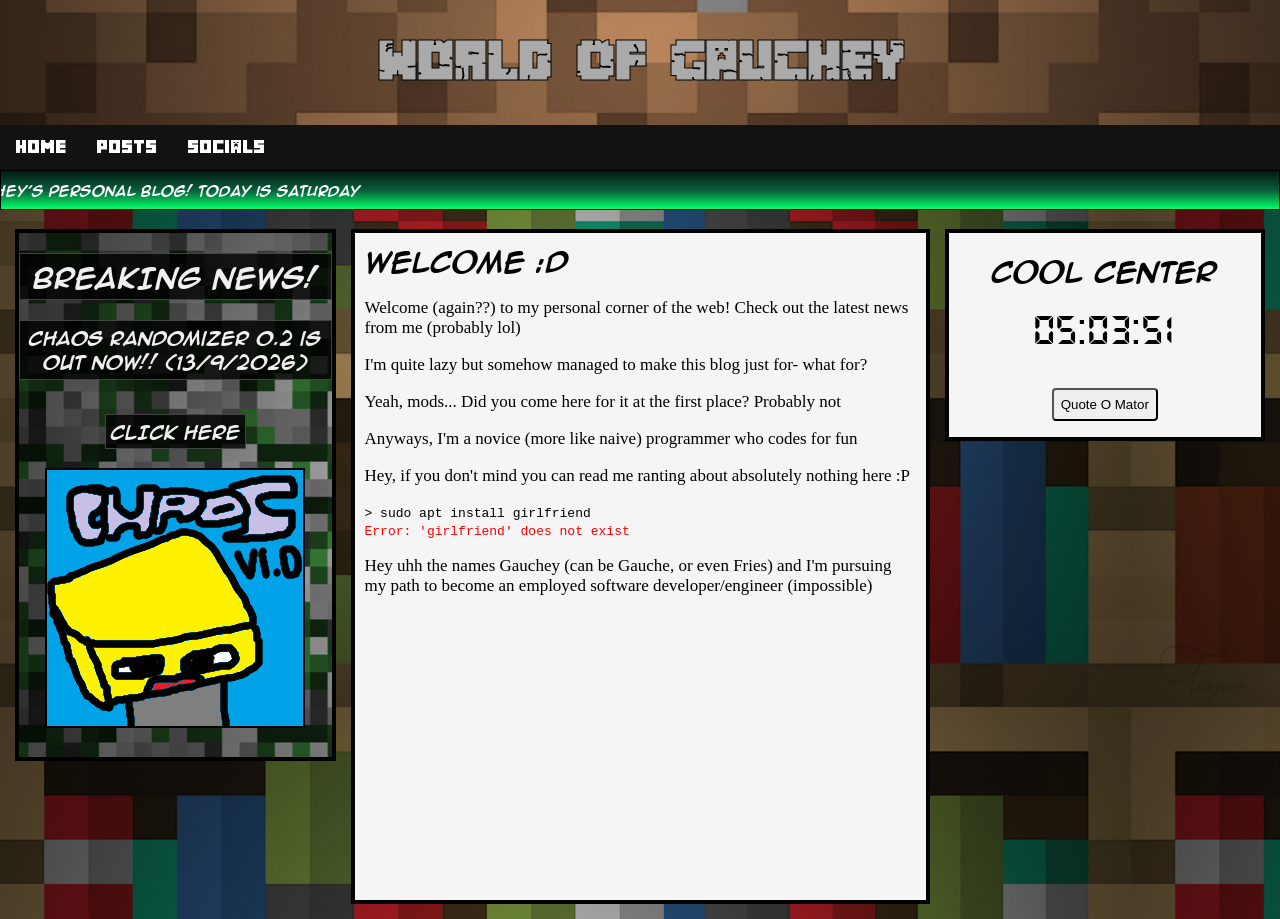
<file: index.html>
<!DOCTYPE html>
<html lang="en">
<head>
    <link rel="stylesheet" href="style.css">
    <link rel="icon" href="icon.png">
    <meta charset="UTF-8">
    <meta name="viewport" content="width=device-width, initial-scale=1.0">
    <title>World of Gauchey</title>
</head>
<body>
    <div class="head">
        <h1><a href="index.html">World Of Gauchey</a></h1>
    </div>
    
    <div class="menu">
        <ul>
            <li><a href="index.html">Home</a></li>
            <li><a href="posts.html">Posts</a></li>
            <li><a href="link.html">Socials</a></li>
        </ul>
    </div>

    <div class="content">
        <marquee behavior="" direction="right">Welcome to Gauchey's personal blog! Today is <span id="day"></span></marquee>
        
        <!-- 3-COLUMN LAYOUT -->
        <div class="column-wrapper">
            
            <!-- LEFT COLUMN: BREAKING NEWS -->
            <div class="left-col">
                <h2 id="txt">BREAKING NEWS!</h2>
                <p id="txt">Chaos Randomizer 0.2 is out now!! (13/9/2026)</p><br>
                <a id="txt2" href="post1.html">CLICK HERE</a><br><br>
                <div id="ico">
                    <a href="https://github.com/g4ucheyy/chaos-randomizer"><img src="icon.png" alt="icon"></a>
                </div>
                <br>
            </div>

            <!-- MIDDLE COLUMN: MAIN CONTENT -->
           <div class="mid-col">
        <h2>WELCOME :D</h2> 
        <p>Welcome (again??) to my personal corner of the web! Check out the latest news from me (probably lol)</p>
        <p>I'm quite lazy but somehow managed to make this blog just for- what for? </p>
        <p>Yeah, mods... Did you come here for it at the first place? Probably not</p>
        <p>Anyways, I'm a novice (more like naive) programmer who codes for fun</p>
        <p>Hey, if you don't mind you can read me ranting about absolutely nothing here :P</p>
        <code>> sudo apt install girlfriend</code><br>
        <code style="color: red;">Error: 'girlfriend' does not exist</code>

        <p>Hey uhh the names Gauchey (can be Gauche, or even Fries) and I'm pursuing my path to become an employed software developer/engineer (impossible)</p>

    </div>


            <!-- RIGHT COLUMN: MISC / SIDEBAR -->
            <div class="right-col">
                <center>
                <h2>Cool Center</h2>
                <div id="clock"></div><br><br>
                <button id="btn"  onclick="randomquotes()">Quote O Mator</button>
                <p id="quotes"></p>
                
            </center>
            </div>

        </div>

    </div>


    <script>
        const days = ["Sunday", "Monday", "Tuesday", "Wednesday", "Thursday", "Friday", "Saturday"];
const dayEl = document.getElementById("day");
if (dayEl) {
  const today = new Date();
  dayEl.textContent = days[today.getDay()];
}

function updateClock() {
    const clockEl = document.getElementById('clock');
    if (!clockEl) return;

    const now = new Date();
    clockEl.textContent = now.toTimeString().split(' ')[0];
  }

  // Run immediately and update every second
  updateClock();
  setInterval(updateClock, 1000);

 const quotes = [
  "u clicked the button",
  "You summoned me!",
  "y u click the button lol",
  "hi hi",
  "oh wow, u done it",
  "Minecraft Rule #1: Never dig straight down.",
  "Error 404: Relationship status not found in database.",
  "What is a man? A miserable little pile of secrets!",
  "A creeper hissed behind you. You know the rest.",
  "It's dangerous to go alone! Take this.",
  "Git commit -m 'Fixed lonely bug' -> Git push -> Rejected.",
  "That's a nice house you have there... Shame if something happened to it.",
  "OOF! *Steve damage sound*",
  "You are finally awake. You were trying to cross the border, right?",
  "My heart is open source, but nobody wants to fork it.",
  "The cake is a lie.",
  "I refuse to believe it's not a bug. It's a feature.",
  "Herobrine has been removed from the patch notes.",
  "Snake? Snake?! SNAAAAAAKE!",
  "There are 10 types of people: those who understand binary, and those who don't.",
  "Hey look buddy, I'm an engineer. That means I solve practical problems.",
  "My love life has a complexity of O(0)—it doesn't even exist.",
  "I am the man who arranges the blocks.",
  "Ah shit, here we go again.",
  "Would you kindly?",
  "Why did the programmer quit their job? Because they didn't get arrays.",
  "Automating a 2-minute task in 6 hours is peak efficiency.",
  "You activated my trap card!",
  "Your inventory is full.",
  "I am iron deficiency man.",
  "My dating profile is just a 500 Internal Server Error page.",
  "Stay awhile and listen!",
  "If at first you don't succeed, call it version 1.0.",
  "You cannot sleep now, there are monsters nearby.",
  "You missed a semicolon on line 42, your whole life is ruined.",
  "Sir, this is a Wendy's.",
  "To clean a computer, just use a sponge block from a ocean monument.",
  "I am the one who knocks!",
  "Nanomachines, son!",
  "Don't waste diamonds on a hoe.",
  "Show me the motivation!",
  "The code compiled on the first try. Now I'm terrified.",
  "Is this the real life? Is this just fantasy?",
  "My crush is like local host—unreachable from the outside world.",
  "A redstone repeater can't fix your broken heart.",
  "Bold of you to assume I have social skills.",
  "There is no place like 127.0.0.1",
  "I think I accidentally deleted production.",
  "Creeper? Aw man.",
  "Task failed successfully.",
  "I have a girlfriend. Her name is Visual Studio Code.",
  "An error occurred while displaying the previous error.",
  "You died! Score: &e0",
  "This is peak performance, you may not like it.",
  "Never gonna give you up, never gonna let you down.",
  "This line of code is held together by pure willpower and duct tape.",
  "You cannot fast travel when enemies are nearby.",
  "That's what she said.",
  "My variable type is constant: lonely.",
  "A skeleton shot me out of nowhere.",
  "I am the danger.",
  "Ctrl + Z my entire existence, please.",
  "Autobots, roll out!",
  "One shall stand, one shall fall.",
  "Fate has yielded its reward: a new world to call home.",
  "Megatron must be stopped, no matter the cost.",
  "I am Optimus Prime, and I send this message to any surviving Autobots taking refuge among the stars.",
  "More than meets the eye!",
  "Decepticons, attack!",
  "Starscream, you have failed me for the last time!",
  "Bumblebee, stop playing radio songs to express your feelings.",
  "100+ quotes and counting",
  "100+ quotes (gluten free)",
  "Netherite upgrade templates are an absolute scam.",
  "Building a dirt hut because I lack the creativity to build a mansion.",
  "Mending is the only enchantment keeping my life from completely breaking down.",
  "Piglin bartering gave me 20 gravel instead of ender pearls. Great.",
  "Look at me, I am the captain now.",
  "Wait, it's all just legacy code? Always has been.",
  "Understandable, have a great day.",
  "Am I a joke to you?",
  "Modern problems require modern solutions.",
  "Cheems was the ultimate programmer, change my mind.",
  "Let me out, LET ME OUTTTTTT!",
  "No thoughts, head empty, code compiling.",
  "Bro really thinks he's him.",
  "Stonks only go up.",
  "Garbage collection just swept away my last remaining brain cell.",
  "I've got 99 problems, and 98 of them are unclosed HTML tags.",
  "Code review comments: 'Who wrote this trash?' Spoiler: It was me 3 months ago.",
  "It works on my machine, so we are deploying my laptop to production.",
  "Python is basically executable pseudocode, yet I still manage to fail it.",
  "ChatGPT went down, guess I'll go touch some grass.",
  "Writing documentation is like writing a letter to a ghost.",
  "I git pushed directly to main, and now the security team is outside my room.",
  "Linux users explaining why compiling their browser from scratch for 14 hours is optimal.",
  "Ah, you have arrived! Make yourself at home."
];


 

  function randomquotes(){

  const quoteEl = document.getElementById('quotes');
  if (!quoteEl) return;

  const randomIndex = Math.floor(Math.random() * quotes.length);
  const randquotes = quotes[randomIndex]; 
  quoteEl.innerHTML = randquotes;
}

 

    </script>
</body>
</html>
</file>
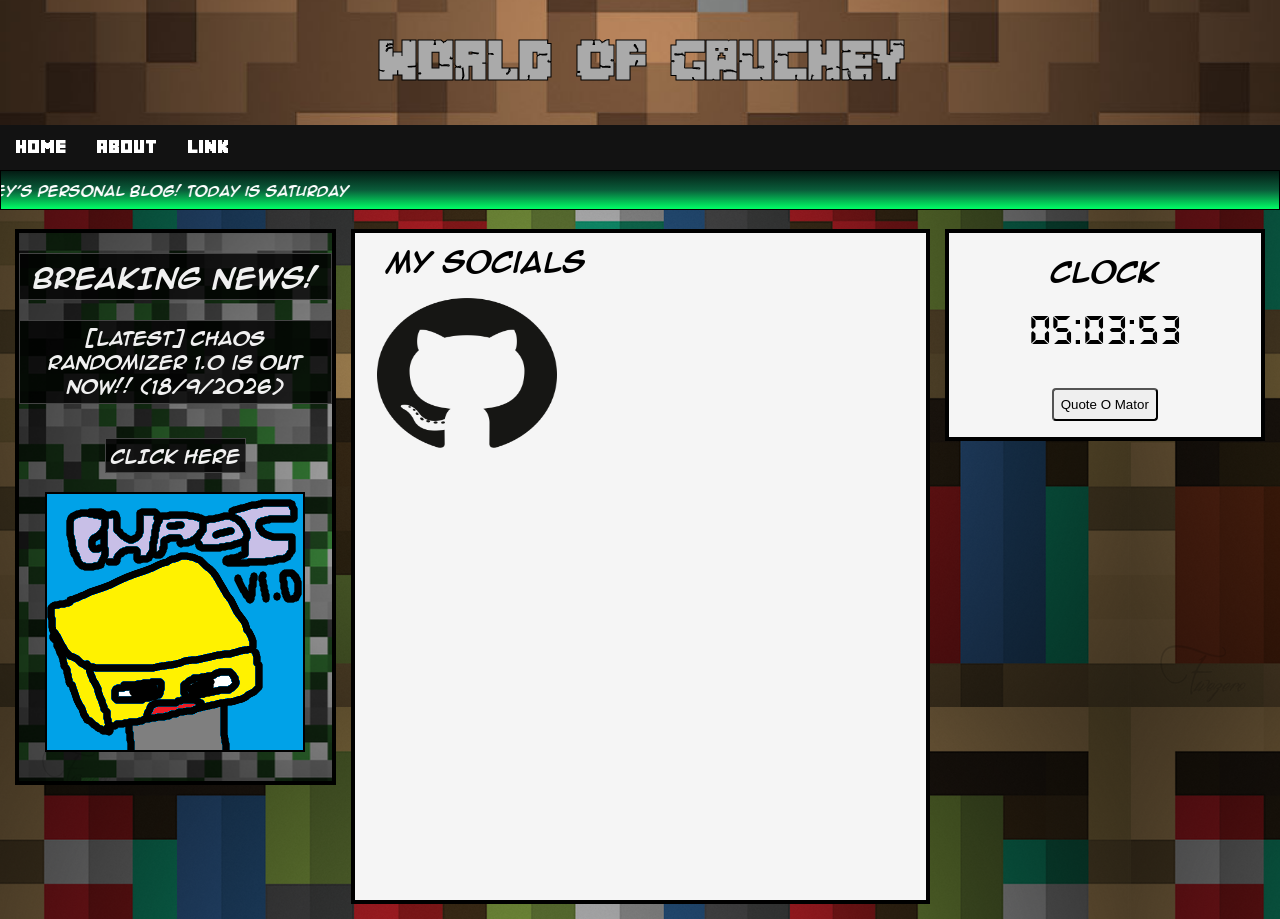
<file: link.html>
<!DOCTYPE html>
<html lang="en">
<head>
    <link rel="stylesheet" href="style.css">
    <link rel="icon" href="icon.png">
    <meta charset="UTF-8">
    <meta name="viewport" content="width=device-width, initial-scale=1.0">
    <title>Socials</title>
        <script data-goatcounter="https://gaucheyy.goatcounter.com/count"
            async src="//gc.zgo.at/count.js"></script>
</head>
<body>
    <div class="head">
        <h1><a href="index.html">World Of Gauchey</a></h1>
    </div>
    
    <div class="menu">
        <ul>
            <li><a href="index.html">Home</a></li>
            <li><a href="posts.html">About</a></li>
            <li><a href="link.html">Link</a></li>
        </ul>
    </div>

    <div class="content">
          <marquee behavior="" direction="right">Welcome to Gauchey's personal blog! Today is <span id="day"></span></marquee>
        
        <!-- 3-COLUMN LAYOUT -->
        <div class="column-wrapper">
            
              <!-- LEFT COLUMN: BREAKING NEWS -->
            <div class="left-col">
                <h2 id="txt">BREAKING NEWS!</h2>
                <p id="txt">[LATEST] Chaos Randomizer 1.0 is out now!! (18/9/2026)</p><br>
                <a id="txt2" href="post2.html">CLICK HERE</a><br><br>
                <div id="ico">
                    <a href="https://github.com/g4ucheyy/chaos-randomizer"><img src="icon.png" alt="icon"></a>
                </div>
                <br>
            </div>

            <!-- MIDDLE COLUMN: MAIN CONTENT -->
            <div class="col mid-col">
                <h2> &nbsp; My Socials</h2>
                <a href="https://github.com/g4ucheyy" style="text-decoration: none;">&nbsp; &nbsp;<img src="github.png" height="150px" width="180px"></a>
            </div>

         <!-- RIGHT COLUMN: MISC / SIDEBAR -->
            <div class="right-col">
                <center>
                <h2>Clock</h2>
                <div id="clock"></div><br><br>
                <button id="btn"  onclick="randomquotes()">Quote O Mator</button>
                <p id="quotes"></p>
                
            </center>
            </div>

        </div>

    <script>
        const days = ["Sunday", "Monday", "Tuesday", "Wednesday", "Thursday", "Friday", "Saturday"];
const dayEl = document.getElementById("day");
if (dayEl) {
  const today = new Date();
  dayEl.textContent = days[today.getDay()];
}

function updateClock() {
    const clockEl = document.getElementById('clock');
    if (!clockEl) return;

    const now = new Date();
    clockEl.textContent = now.toTimeString().split(' ')[0];
  }

  // Run immediately and update every second
  updateClock();
  setInterval(updateClock, 1000);

 const quotes = [
  "u clicked the button",
  "You summoned me!",
  "y u click the button lol",
  "hi hi",
  "oh wow, u done it",
  "Minecraft Rule #1: Never dig straight down.",
  "Error 404: Relationship status not found in database.",
  "What is a man? A miserable little pile of secrets!",
  "A creeper hissed behind you. You know the rest.",
  "It's dangerous to go alone! Take this.",
  "Git commit -m 'Fixed lonely bug' -> Git push -> Rejected.",
  "That's a nice house you have there... Shame if something happened to it.",
  "OOF! *Steve damage sound*",
  "You are finally awake. You were trying to cross the border, right?",
  "My heart is open source, but nobody wants to fork it.",
  "The cake is a lie.",
  "I refuse to believe it's not a bug. It's a feature.",
  "Herobrine has been removed from the patch notes.",
  "Snake? Snake?! SNAAAAAAKE!",
  "There are 10 types of people: those who understand binary, and those who don't.",
  "Hey look buddy, I'm an engineer. That means I solve practical problems.",
  "My love life has a complexity of O(0)—it doesn't even exist.",
  "I am the man who arranges the blocks.",
  "Ah shit, here we go again.",
  "Would you kindly?",
  "Why did the programmer quit their job? Because they didn't get arrays.",
  "Automating a 2-minute task in 6 hours is peak efficiency.",
  "You activated my trap card!",
  "Your inventory is full.",
  "I am iron deficiency man.",
  "My dating profile is just a 500 Internal Server Error page.",
  "Stay awhile and listen!",
  "If at first you don't succeed, call it version 1.0.",
  "You cannot sleep now, there are monsters nearby.",
  "You missed a semicolon on line 42, your whole life is ruined.",
  "Sir, this is a Wendy's.",
  "To clean a computer, just use a sponge block from a ocean monument.",
  "I am the one who knocks!",
  "Nanomachines, son!",
  "Don't waste diamonds on a hoe.",
  "Show me the motivation!",
  "The code compiled on the first try. Now I'm terrified.",
  "Is this the real life? Is this just fantasy?",
  "My crush is like local host—unreachable from the outside world.",
  "A redstone repeater can't fix your broken heart.",
  "Bold of you to assume I have social skills.",
  "There is no place like 127.0.0.1",
  "I think I accidentally deleted production.",
  "Creeper? Aw man.",
  "Task failed successfully.",
  "I have a girlfriend. Her name is Visual Studio Code.",
  "An error occurred while displaying the previous error.",
  "You died! Score: &e0",
  "This is peak performance, you may not like it.",
  "Never gonna give you up, never gonna let you down.",
  "This line of code is held together by pure willpower and duct tape.",
  "You cannot fast travel when enemies are nearby.",
  "That's what she said.",
  "My variable type is constant: lonely.",
  "A skeleton shot me out of nowhere.",
  "I am the danger.",
  "Ctrl + Z my entire existence, please.",
  "Autobots, roll out!",
  "One shall stand, one shall fall.",
  "Fate has yielded its reward: a new world to call home.",
  "Megatron must be stopped, no matter the cost.",
  "I am Optimus Prime, and I send this message to any surviving Autobots taking refuge among the stars.",
  "More than meets the eye!",
  "Decepticons, attack!",
  "Starscream, you have failed me for the last time!",
  "Bumblebee, stop playing radio songs to express your feelings.",
  "100+ quotes and counting",
  "100+ quotes (gluten free)",
  "Netherite upgrade templates are an absolute scam.",
  "Building a dirt hut because I lack the creativity to build a mansion.",
  "Mending is the only enchantment keeping my life from completely breaking down.",
  "Piglin bartering gave me 20 gravel instead of ender pearls. Great.",
  "Look at me, I am the captain now.",
  "Wait, it's all just legacy code? Always has been.",
  "Understandable, have a great day.",
  "Am I a joke to you?",
  "Modern problems require modern solutions.",
  "Cheems was the ultimate programmer, change my mind.",
  "Let me out, LET ME OUTTTTTT!",
  "No thoughts, head empty, code compiling.",
  "Bro really thinks he's him.",
  "Stonks only go up.",
  "Garbage collection just swept away my last remaining brain cell.",
  "I've got 99 problems, and 98 of them are unclosed HTML tags.",
  "Code review comments: 'Who wrote this trash?' Spoiler: It was me 3 months ago.",
  "It works on my machine, so we are deploying my laptop to production.",
  "Python is basically executable pseudocode, yet I still manage to fail it.",
  "ChatGPT went down, guess I'll go touch some grass.",
  "Writing documentation is like writing a letter to a ghost.",
  "I git pushed directly to main, and now the security team is outside my room.",
  "Linux users explaining why compiling their browser from scratch for 14 hours is optimal.",
  "Ah, you have arrived! Make yourself at home."
];


 

  function randomquotes(){

  const quoteEl = document.getElementById('quotes');
  if (!quoteEl) return;

  const randomIndex = Math.floor(Math.random() * quotes.length);
  const randquotes = quotes[randomIndex]; 
  quoteEl.innerHTML = randquotes;
}

 

    </script>
</body>
</html>
</file>
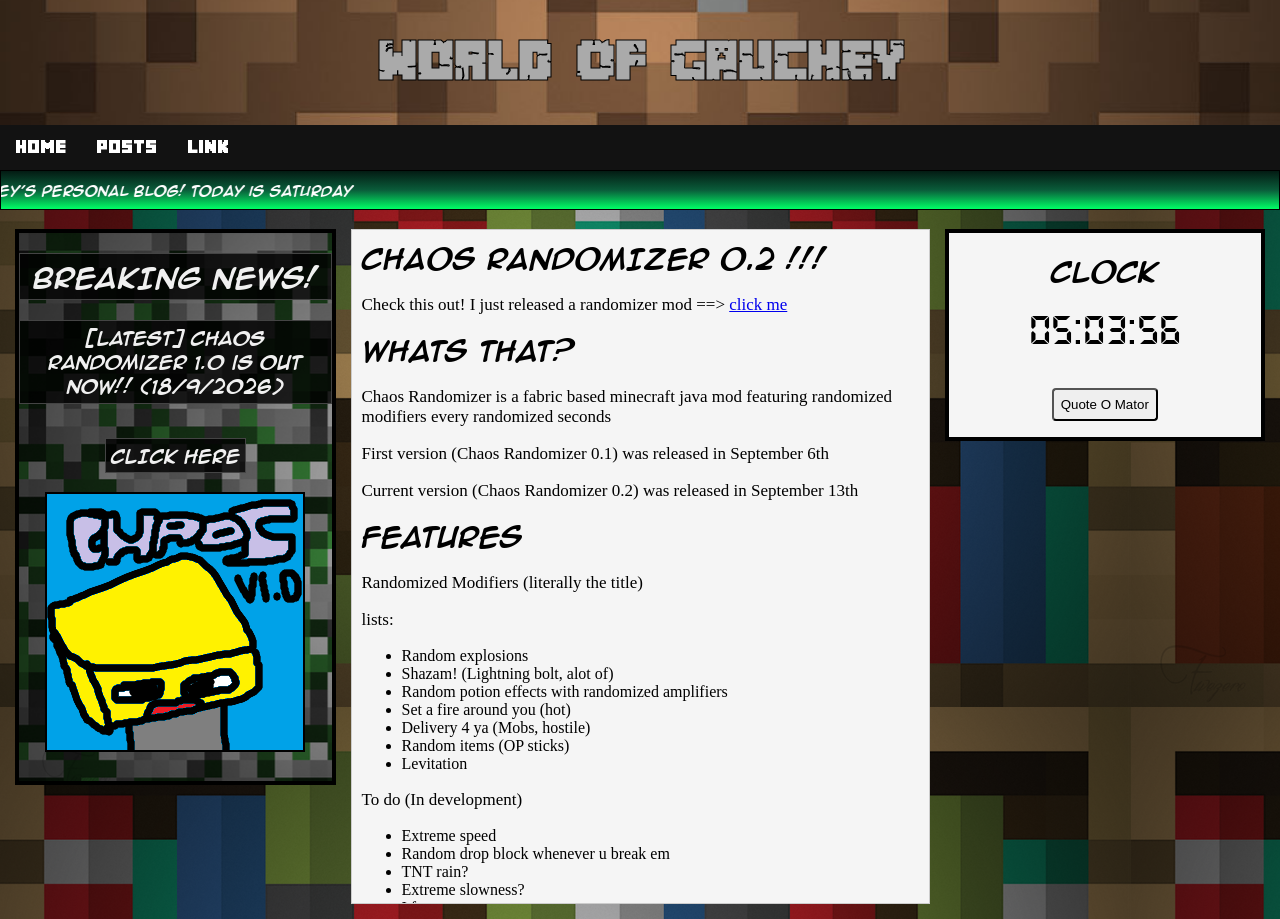
<file: post1.html>
<!DOCTYPE html>
<html lang="en">
<head>
    <link rel="stylesheet" href="style.css">
    <link rel="icon" href="icon.png">
    <meta charset="UTF-8">
    <meta name="viewport" content="width=device-width, initial-scale=1.0">
    <title>Chaos Randomizer 0.2</title>
        <script data-goatcounter="https://gaucheyy.goatcounter.com/count"
            async src="//gc.zgo.at/count.js"></script>
    <style>
        .post1-page .column-wrapper {
            align-items: flex-start;
        }

        .post1-page .left-col,
        .post1-page .right-col {
            flex: 0 0 25%;
            align-self: flex-start;
        }

        .post1-page .mid-col {
            width: 50%;
            height: 75vh;
            max-height: 75vh;
            overflow-y: auto;
            overflow-x: hidden;
            box-sizing: border-box;
            padding: 10px;
        }
    </style>
</head>
<body class="post1-page">
    <div class="head">
        <h1><a href="index.html">World Of Gauchey</a></h1>
    </div>
    
    <div class="menu">
        <ul>
            <li><a href="index.html">Home</a></li>
            <li><a href="posts.html">Posts</a></li>
            <li><a href="link.html">Link</a></li>
        </ul>
    </div>

    <div class="content">
          <marquee behavior="" direction="right">Welcome to Gauchey's personal blog! Today is <span id="day"></span></marquee>
        
        <!-- 3-COLUMN LAYOUT -->
        <div class="column-wrapper">
            
              <!-- LEFT COLUMN: BREAKING NEWS -->
            <div class="left-col">
                <h2 id="txt">BREAKING NEWS!</h2>
                <p id="txt">[LATEST] Chaos Randomizer 1.0 is out now!! (18/9/2026)</p><br>
                <a id="txt2" href="post2.html">CLICK HERE</a><br><br>
                <div id="ico">
                    <a href="https://github.com/g4ucheyy/chaos-randomizer"><img src="icon.png" alt="icon"></a>
                </div>
                <br>
            </div>

            <!-- MIDDLE COLUMN: MAIN CONTENT -->
            <div class="col mid-col scrollbox">
                <h2>CHAOS RANDOMIZER 0.2 !!!</h2>
                <p>Check this out! I just released a randomizer mod ==> <a href="https://github.com/g4ucheyy/chaos-randomizer/tags">click me</a>  </p>
                <h2>Whats that?</h2>
                <p>Chaos Randomizer is a fabric based minecraft java mod featuring randomized modifiers every randomized seconds</p>
                <p>First version (Chaos Randomizer 0.1) was released in September 6th</p>
                <p>Current version (Chaos Randomizer 0.2) was released in September 13th</p>
                <h2>Features</h2>

              
                    <p>Randomized Modifiers (literally the title)</p>
                    <p>lists:</p>
                    <ul>
                    <li>Random explosions</li>
                    <li>Shazam! (Lightning bolt, alot of)</li>
                    <li>Random potion effects with randomized amplifiers</li>
                    <li>Set a fire around you (hot)</li>
                    <li>Delivery 4 ya (Mobs, hostile)</li>
                    <li>Random items (OP sticks)</li>
                    <li>Levitation</li>
                </ul>
                <p>To do (In development)</p>
                <ul>
                    <li>Extreme speed</li>
                    <li>Random drop block whenever u break em</li>
                    <li>TNT rain?</li>
                    <li>Extreme slowness?</li>
                    <li>I forgot</li>
                </ul>

                <h2>Requirements</h2>
                <ul>
                    <li>A device (I guess?)</li>
                    <li>Minecraft Java 1.21.11 (Fabric)</li>
                    <li>Enable Allow Command so you can deactivate the mod whenever you want</li>
                </ul>

                <p>Make sure you download the <code style="background-color: #808080; border-radius: 4px;">chaosrandomizer-0.2.jar</code> to play (the others are for devs I guess)</p>

                <h2>Command</h2>
                <ul>
                  <li>/chaos - Shows all available command</li>
                  <li>/chaos give - gives the sticc boi</li>
                  <li>/chaos activate - activate the randomizer</li>
                  <li>/chaos disable - deactivate the randomizer</li>
                </ul>

                <h2>Screenshots</h2>
                <center>
                <img src="image.png" alt="image" width="400px">
                 </center>
            </div>
               <!-- RIGHT COLUMN: MISC / SIDEBAR -->
            <div class="right-col">
                <center>
                <h2>Clock</h2>
                <div id="clock"></div><br><br>
                <button id="btn"  onclick="randomquotes()">Quote O Mator</button>
                <p id="quotes"></p>
                
            </center>
            </div>

        </div>


    </div>


    <script>
        const days = ["Sunday", "Monday", "Tuesday", "Wednesday", "Thursday", "Friday", "Saturday"];
const dayEl = document.getElementById("day");
if (dayEl) {
  const today = new Date();
  dayEl.textContent = days[today.getDay()];
}

function updateClock() {
    const clockEl = document.getElementById('clock');
    if (!clockEl) return;

    const now = new Date();
    clockEl.textContent = now.toTimeString().split(' ')[0];
  }

  // Run immediately and update every second
  updateClock();
  setInterval(updateClock, 1000);

 const quotes = [
  "u clicked the button",
  "You summoned me!",
  "y u click the button lol",
  "hi hi",
  "oh wow, u done it",
  "Minecraft Rule #1: Never dig straight down.",
  "Error 404: Relationship status not found in database.",
  "What is a man? A miserable little pile of secrets!",
  "A creeper hissed behind you. You know the rest.",
  "It's dangerous to go alone! Take this.",
  "Git commit -m 'Fixed lonely bug' -> Git push -> Rejected.",
  "That's a nice house you have there... Shame if something happened to it.",
  "OOF! *Steve damage sound*",
  "You are finally awake. You were trying to cross the border, right?",
  "My heart is open source, but nobody wants to fork it.",
  "The cake is a lie.",
  "I refuse to believe it's not a bug. It's a feature.",
  "Herobrine has been removed from the patch notes.",
  "Snake? Snake?! SNAAAAAAKE!",
  "There are 10 types of people: those who understand binary, and those who don't.",
  "Hey look buddy, I'm an engineer. That means I solve practical problems.",
  "My love life has a complexity of O(0)—it doesn't even exist.",
  "I am the man who arranges the blocks.",
  "Ah shit, here we go again.",
  "Would you kindly?",
  "Why did the programmer quit their job? Because they didn't get arrays.",
  "Automating a 2-minute task in 6 hours is peak efficiency.",
  "You activated my trap card!",
  "Your inventory is full.",
  "I am iron deficiency man.",
  "My dating profile is just a 500 Internal Server Error page.",
  "Stay awhile and listen!",
  "If at first you don't succeed, call it version 1.0.",
  "You cannot sleep now, there are monsters nearby.",
  "You missed a semicolon on line 42, your whole life is ruined.",
  "Sir, this is a Wendy's.",
  "To clean a computer, just use a sponge block from a ocean monument.",
  "I am the one who knocks!",
  "Nanomachines, son!",
  "Don't waste diamonds on a hoe.",
  "Show me the motivation!",
  "The code compiled on the first try. Now I'm terrified.",
  "Is this the real life? Is this just fantasy?",
  "My crush is like local host—unreachable from the outside world.",
  "A redstone repeater can't fix your broken heart.",
  "Bold of you to assume I have social skills.",
  "There is no place like 127.0.0.1",
  "I think I accidentally deleted production.",
  "Creeper? Aw man.",
  "Task failed successfully.",
  "I have a girlfriend. Her name is Visual Studio Code.",
  "An error occurred while displaying the previous error.",
  "You died! Score: &e0",
  "This is peak performance, you may not like it.",
  "Never gonna give you up, never gonna let you down.",
  "This line of code is held together by pure willpower and duct tape.",
  "You cannot fast travel when enemies are nearby.",
  "That's what she said.",
  "My variable type is constant: lonely.",
  "A skeleton shot me out of nowhere.",
  "I am the danger.",
  "Ctrl + Z my entire existence, please.",
  "Autobots, roll out!",
  "One shall stand, one shall fall.",
  "Fate has yielded its reward: a new world to call home.",
  "Megatron must be stopped, no matter the cost.",
  "I am Optimus Prime, and I send this message to any surviving Autobots taking refuge among the stars.",
  "More than meets the eye!",
  "Decepticons, attack!",
  "Starscream, you have failed me for the last time!",
  "Bumblebee, stop playing radio songs to express your feelings.",
  "100+ quotes and counting",
  "100+ quotes (gluten free)",
  "Netherite upgrade templates are an absolute scam.",
  "Building a dirt hut because I lack the creativity to build a mansion.",
  "Mending is the only enchantment keeping my life from completely breaking down.",
  "Piglin bartering gave me 20 gravel instead of ender pearls. Great.",
  "Look at me, I am the captain now.",
  "Wait, it's all just legacy code? Always has been.",
  "Understandable, have a great day.",
  "Am I a joke to you?",
  "Modern problems require modern solutions.",
  "Cheems was the ultimate programmer, change my mind.",
  "Let me out, LET ME OUTTTTTT!",
  "No thoughts, head empty, code compiling.",
  "Bro really thinks he's him.",
  "Stonks only go up.",
  "Garbage collection just swept away my last remaining brain cell.",
  "I've got 99 problems, and 98 of them are unclosed HTML tags.",
  "Code review comments: 'Who wrote this trash?' Spoiler: It was me 3 months ago.",
  "It works on my machine, so we are deploying my laptop to production.",
  "Python is basically executable pseudocode, yet I still manage to fail it.",
  "ChatGPT went down, guess I'll go touch some grass.",
  "Writing documentation is like writing a letter to a ghost.",
  "I git pushed directly to main, and now the security team is outside my room.",
  "Linux users explaining why compiling their browser from scratch for 14 hours is optimal.",
  "Ah, you have arrived! Make yourself at home."
];


 

  function randomquotes(){

  const quoteEl = document.getElementById('quotes');
  if (!quoteEl) return;

  const randomIndex = Math.floor(Math.random() * quotes.length);
  const randquotes = quotes[randomIndex]; 
  quoteEl.innerHTML = randquotes;
}

 

    </script>

</body>
</html>
</file>
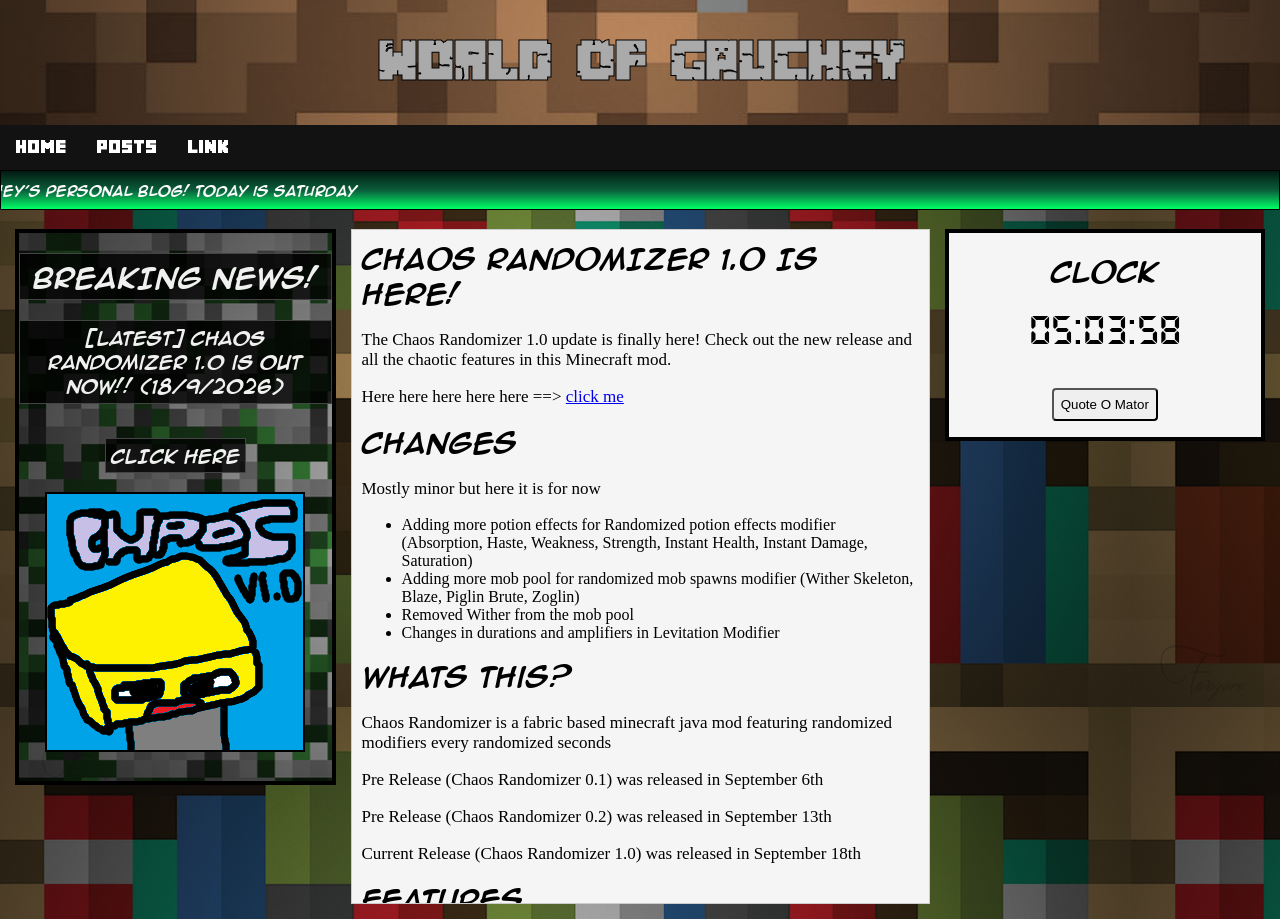
<file: post2.html>
<!DOCTYPE html>
<html lang="en">
<head>
    <link rel="stylesheet" href="style.css">
    <link rel="icon" href="icon.png">
    <meta charset="UTF-8">
    <meta name="viewport" content="width=device-width, initial-scale=1.0">
    <title>Chaos Randomizer 1.0 Is Here!</title>
        <script data-goatcounter="https://gaucheyy.goatcounter.com/count"
            async src="//gc.zgo.at/count.js"></script>
    <style>
        .post1-page .column-wrapper {
            align-items: flex-start;
        }

        .post1-page .left-col,
        .post1-page .right-col {
            flex: 0 0 25%;
            align-self: flex-start;
        }

        .post1-page .mid-col {
            width: 50%;
            height: 75vh;
            max-height: 75vh;
            overflow-y: auto;
            overflow-x: hidden;
            box-sizing: border-box;
            padding: 10px;
        }
    </style>
</head>
<body class="post1-page">
    <div class="head">
        <h1><a href="index.html">World Of Gauchey</a></h1>
    </div>
    
    <div class="menu">
        <ul>
            <li><a href="index.html">Home</a></li>
            <li><a href="posts.html">Posts</a></li>
            <li><a href="link.html">Link</a></li>
        </ul>
    </div>

    <div class="content">
          <marquee behavior="" direction="right">Welcome to Gauchey's personal blog! Today is <span id="day"></span></marquee>
        
        <!-- 3-COLUMN LAYOUT -->
        <div class="column-wrapper">
            
              <!-- LEFT COLUMN: BREAKING NEWS -->
            <div class="left-col">
                <h2 id="txt">BREAKING NEWS!</h2>
                <p id="txt">[LATEST] Chaos Randomizer 1.0 is out now!! (18/9/2026)</p><br>
                <a id="txt2" href="post2.html">CLICK HERE</a><br><br>
                <div id="ico">
                    <a href="https://github.com/g4ucheyy/chaos-randomizer"><img src="icon.png" alt="icon"></a>
                </div>
                <br>
            </div>

            <!-- MIDDLE COLUMN: MAIN CONTENT -->
            <div class="col mid-col scrollbox">
                <h2>CHAOS RANDOMIZER 1.0 IS HERE!</h2>
                <p>The Chaos Randomizer 1.0 update is finally here! Check out the new release and all the chaotic features in this Minecraft mod.</p>
                <p>Here here here here here ==> <a href="https://github.com/g4ucheyy/chaos-randomizer/releases">click me</a>  </p>
                <h2>Changes</h2>
                <p>Mostly minor but here it is for now</p>
                <ul>
                    <li>Adding more potion effects for Randomized potion effects modifier (Absorption, Haste, Weakness, Strength, Instant Health, Instant Damage, Saturation)</li>
                    <li>Adding more mob pool for randomized mob spawns modifier (Wither Skeleton, Blaze, Piglin Brute, Zoglin)</li>
                    <li>Removed Wither from the mob pool</li>
                    <li>Changes in durations and amplifiers in Levitation Modifier</li>
                </ul>
                <h2>Whats this?</h2>
                <p>Chaos Randomizer is a fabric based minecraft java mod featuring randomized modifiers every randomized seconds</p>
                <p>Pre Release (Chaos Randomizer 0.1) was released in September 6th</p>
                <p>Pre Release (Chaos Randomizer 0.2) was released in September 13th</p>
                <p>Current Release (Chaos Randomizer 1.0) was released in September 18th</p>
                <h2>Features</h2>
              
                    <p>Randomized Modifiers (literally the title)</p>
                    <p>lists:</p>
                    <ul>
                    <li>Random explosions</li>
                    <li>Shazam! (Lightning bolt, alot of)</li>
                    <li>Random potion effects with randomized amplifiers</li>
                    <li>Set a fire around you (hot)</li>
                    <li>Delivery 4 ya (Mobs, hostile)</li>
                    <li>Random items (OP sticks)</li>
                    <li>Levitation</li>
                    <li><code style="background: linear-gradient(to bottom, #0B0314, #084236, #39FF14); color: #E2F1EC; padding: 3px;">(NEW)</code> Randomized drops upon breaking items for limited amount of time! (30 seconds)</li>
                </ul>
                <p>To do (In development)</p>
                <ul>
                    <li>Extreme speed</li>
                    <li>TNT rain?</li>
                    <li>Extreme slowness?</li>
                    <li>I forgot (still am)</li>
                </ul>

                <h2>Requirements</h2>
                <ul>
                    <li>A device (I guess?)</li>
                    <li>Minecraft Java 1.21.11 (Fabric)</li>
                    <li>u need fabric loader too but I think its already inside ur launcher</li>
                    <li>Enable Allow Command so you can deactivate the mod whenever you want</li>
                </ul>

                <h2>Command</h2>
                <ul>
                  <li>/chaos - Shows all available command</li>
                  <li>/chaos give - gives the sticc boi</li>
                  <li>/chaos activate - activate the randomizer</li>
                  <li>/chaos disable - deactivate the randomizer</li>
                </ul>

                <h2>Screenshots</h2>
                <center>
                <p>Error 404, image not found</p>
                 </center>
            </div>
               <!-- RIGHT COLUMN: MISC / SIDEBAR -->
            <div class="right-col">
                <center>
                <h2>Clock</h2>
                <div id="clock"></div><br><br>
                <button id="btn"  onclick="randomquotes()">Quote O Mator</button>
                <p id="quotes"></p>
                
            </center>
            </div>

        </div>


    </div>


    <script>
        const days = ["Sunday", "Monday", "Tuesday", "Wednesday", "Thursday", "Friday", "Saturday"];
const dayEl = document.getElementById("day");
if (dayEl) {
  const today = new Date();
  dayEl.textContent = days[today.getDay()];
}

function updateClock() {
    const clockEl = document.getElementById('clock');
    if (!clockEl) return;

    const now = new Date();
    clockEl.textContent = now.toTimeString().split(' ')[0];
  }

  // Run immediately and update every second
  updateClock();
  setInterval(updateClock, 1000);

 const quotes = [
  "u clicked the button",
  "You summoned me!",
  "y u click the button lol",
  "hi hi",
  "oh wow, u done it",
  "Minecraft Rule #1: Never dig straight down.",
  "Error 404: Relationship status not found in database.",
  "What is a man? A miserable little pile of secrets!",
  "A creeper hissed behind you. You know the rest.",
  "It's dangerous to go alone! Take this.",
  "Git commit -m 'Fixed lonely bug' -> Git push -> Rejected.",
  "That's a nice house you have there... Shame if something happened to it.",
  "OOF! *Steve damage sound*",
  "You are finally awake. You were trying to cross the border, right?",
  "My heart is open source, but nobody wants to fork it.",
  "The cake is a lie.",
  "I refuse to believe it's not a bug. It's a feature.",
  "Herobrine has been removed from the patch notes.",
  "Snake? Snake?! SNAAAAAAKE!",
  "There are 10 types of people: those who understand binary, and those who don't.",
  "Hey look buddy, I'm an engineer. That means I solve practical problems.",
  "My love life has a complexity of O(0)—it doesn't even exist.",
  "I am the man who arranges the blocks.",
  "Ah shit, here we go again.",
  "Would you kindly?",
  "Why did the programmer quit their job? Because they didn't get arrays.",
  "Automating a 2-minute task in 6 hours is peak efficiency.",
  "You activated my trap card!",
  "Your inventory is full.",
  "I am iron deficiency man.",
  "My dating profile is just a 500 Internal Server Error page.",
  "Stay awhile and listen!",
  "If at first you don't succeed, call it version 1.0.",
  "You cannot sleep now, there are monsters nearby.",
  "You missed a semicolon on line 42, your whole life is ruined.",
  "Sir, this is a Wendy's.",
  "To clean a computer, just use a sponge block from a ocean monument.",
  "I am the one who knocks!",
  "Nanomachines, son!",
  "Don't waste diamonds on a hoe.",
  "Show me the motivation!",
  "The code compiled on the first try. Now I'm terrified.",
  "Is this the real life? Is this just fantasy?",
  "My crush is like local host—unreachable from the outside world.",
  "A redstone repeater can't fix your broken heart.",
  "Bold of you to assume I have social skills.",
  "There is no place like 127.0.0.1",
  "I think I accidentally deleted production.",
  "Creeper? Aw man.",
  "Task failed successfully.",
  "I have a girlfriend. Her name is Visual Studio Code.",
  "An error occurred while displaying the previous error.",
  "You died! Score: &e0",
  "This is peak performance, you may not like it.",
  "Never gonna give you up, never gonna let you down.",
  "This line of code is held together by pure willpower and duct tape.",
  "You cannot fast travel when enemies are nearby.",
  "That's what she said.",
  "My variable type is constant: lonely.",
  "A skeleton shot me out of nowhere.",
  "I am the danger.",
  "Ctrl + Z my entire existence, please.",
  "Autobots, roll out!",
  "One shall stand, one shall fall.",
  "Fate has yielded its reward: a new world to call home.",
  "Megatron must be stopped, no matter the cost.",
  "I am Optimus Prime, and I send this message to any surviving Autobots taking refuge among the stars.",
  "More than meets the eye!",
  "Decepticons, attack!",
  "Starscream, you have failed me for the last time.",
  "Bumblebee, stop playing radio songs to express your feelings.",
  "100+ quotes and counting",
  "100+ quotes (gluten free)",
  "Netherite upgrade templates are an absolute scam.",
  "Building a dirt hut because I lack the creativity to build a mansion.",
  "Mending is the only enchantment keeping my life from completely breaking down.",
  "Piglin bartering gave me 20 gravel instead of ender pearls. Great.",
  "Look at me, I am the captain now.",
  "Wait, it's all just legacy code? Always has been.",
  "Understandable, have a great day.",
  "Am I a joke to you?",
  "Modern problems require modern solutions.",
  "Cheems was the ultimate programmer, change my mind.",
  "Let me out, LET ME OUTTTTTT!",
  "No thoughts, head empty, code compiling.",
  "Bro really thinks he's him.",
  "Stonks only go up.",
  "Garbage collection just swept away my last remaining brain cell.",
  "I've got 99 problems, and 98 of them are unclosed HTML tags.",
  "Code review comments: 'Who wrote this trash?' Spoiler: It was me 3 months ago.",
  "It works on my machine, so we are deploying my laptop to production.",
  "Python is basically executable pseudocode, yet I still manage to fail it.",
  "ChatGPT went down, guess I'll go touch some grass.",
  "Writing documentation is like writing a letter to a ghost.",
  "I git pushed directly to main, and now the security team is outside my room.",
  "Linux users explaining why compiling their browser from scratch for 14 hours is optimal.",
  "Ah, you have arrived! Make yourself at home."
];


 

  function randomquotes(){

  const quoteEl = document.getElementById('quotes');
  if (!quoteEl) return;

  const randomIndex = Math.floor(Math.random() * quotes.length);
  const randquotes = quotes[randomIndex]; 
  quoteEl.innerHTML = randquotes;
}

 

    </script>

</body>
</html>
</file>
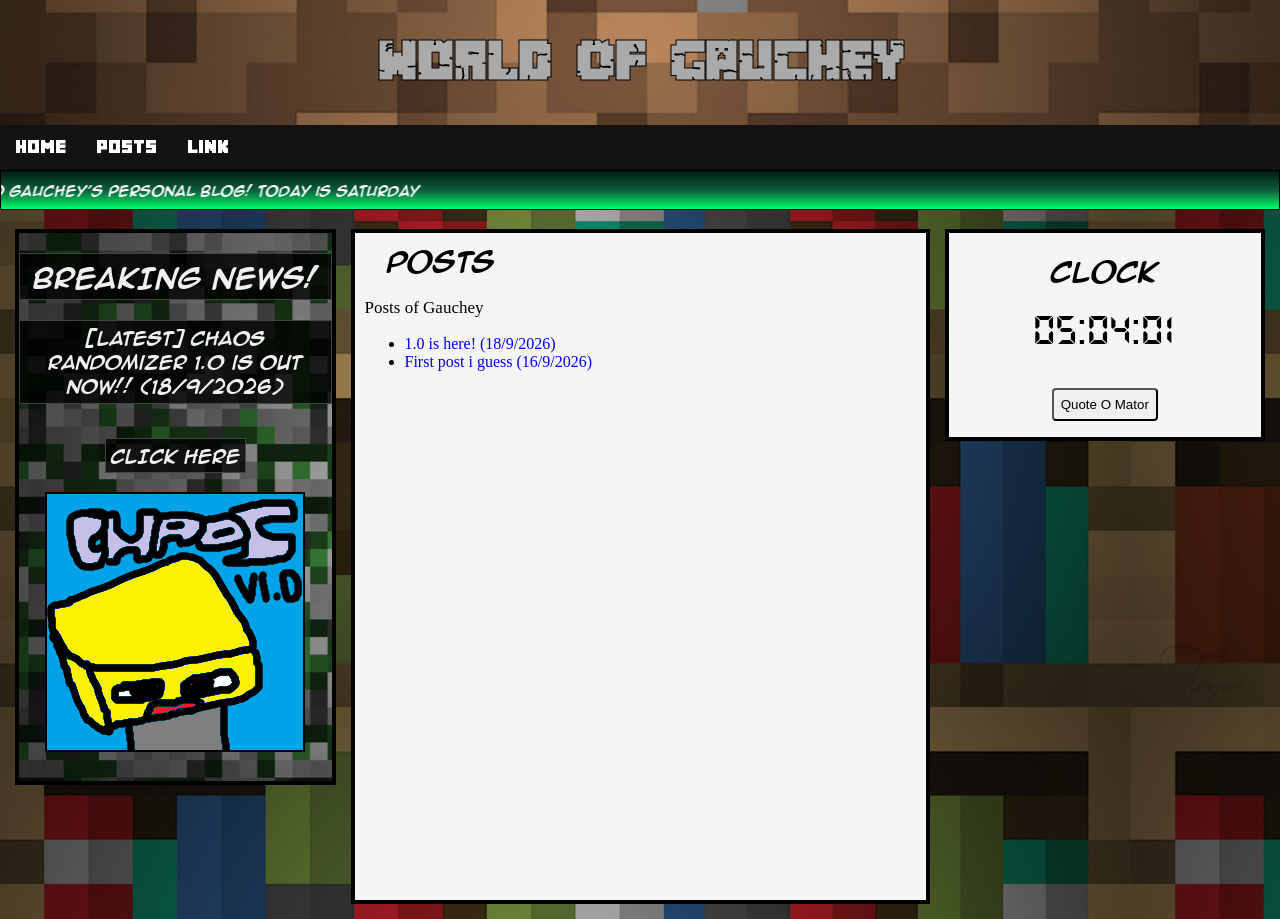
<file: posts.html>
<!DOCTYPE html>
<html lang="en">
<head>
    <link rel="stylesheet" href="style.css">
    <link rel="icon" href="icon.png">
    <meta charset="UTF-8">
    <meta name="viewport" content="width=device-width, initial-scale=1.0">
    <title>Posts</title>
        <script data-goatcounter="https://gaucheyy.goatcounter.com/count"
            async src="//gc.zgo.at/count.js"></script>
</head>
<body>
    <div class="head">
        <h1><a href="index.html">World Of Gauchey</a></h1>
    </div>
    
    <div class="menu">
        <ul>
            <li><a href="index.html">Home</a></li>
            <li><a href="posts.html">Posts</a></li>
            <li><a href="link.html">Link</a></li>
        </ul>
    </div>

    <div class="content">
          <marquee behavior="" direction="right">Welcome to Gauchey's personal blog! Today is <span id="day"></span></marquee>
        
        <!-- 3-COLUMN LAYOUT -->
        <div class="column-wrapper">
            
                 <!-- LEFT COLUMN: BREAKING NEWS -->
            <div class="left-col">
                <h2 id="txt">BREAKING NEWS!</h2>
                <p id="txt">[LATEST] Chaos Randomizer 1.0 is out now!! (18/9/2026)</p><br>
                <a id="txt2" href="post2.html">CLICK HERE</a><br><br>
                <div id="ico">
                    <a href="https://github.com/g4ucheyy/chaos-randomizer"><img src="icon.png" alt="icon"></a>
                </div>
                <br>
            </div>

            <!-- MIDDLE COLUMN: MAIN CONTENT -->
            <div class="col mid-col">
                <h2> &nbsp; POSTS</h2>
                <p>Posts of Gauchey</p>
                <ul>
                    <li style><a style="text-decoration: none;"  href="post2.html">1.0 is here! (18/9/2026)</a></li>
                    <li style><a style="text-decoration: none;"  href="post1.html">First post i guess (16/9/2026)</a></li>
                </ul>
            </div>

               <!-- RIGHT COLUMN: MISC / SIDEBAR -->
            <div class="right-col">
                <center>
                <h2>Clock</h2>
                <div id="clock"></div><br><br>
                <button id="btn"  onclick="randomquotes()">Quote O Mator</button>
                <p id="quotes"></p>
                
            </center>
            </div>

        </div>
    </div>

 

    <script>
        const days = ["Sunday", "Monday", "Tuesday", "Wednesday", "Thursday", "Friday", "Saturday"];
const dayEl = document.getElementById("day");
if (dayEl) {
  const today = new Date();
  dayEl.textContent = days[today.getDay()];
}

function updateClock() {
    const clockEl = document.getElementById('clock');
    if (!clockEl) return;

    const now = new Date();
    clockEl.textContent = now.toTimeString().split(' ')[0];
  }

  // Run immediately and update every second
  updateClock();
  setInterval(updateClock, 1000);

 const quotes = [
  "u clicked the button",
  "You summoned me!",
  "y u click the button lol",
  "hi hi",
  "oh wow, u done it",
  "Minecraft Rule #1: Never dig straight down.",
  "Error 404: Relationship status not found in database.",
  "What is a man? A miserable little pile of secrets!",
  "A creeper hissed behind you. You know the rest.",
  "It's dangerous to go alone! Take this.",
  "Git commit -m 'Fixed lonely bug' -> Git push -> Rejected.",
  "That's a nice house you have there... Shame if something happened to it.",
  "OOF! *Steve damage sound*",
  "You are finally awake. You were trying to cross the border, right?",
  "My heart is open source, but nobody wants to fork it.",
  "The cake is a lie.",
  "I refuse to believe it's not a bug. It's a feature.",
  "Herobrine has been removed from the patch notes.",
  "Snake? Snake?! SNAAAAAAKE!",
  "There are 10 types of people: those who understand binary, and those who don't.",
  "Hey look buddy, I'm an engineer. That means I solve practical problems.",
  "My love life has a complexity of O(0)—it doesn't even exist.",
  "I am the man who arranges the blocks.",
  "Ah shit, here we go again.",
  "Would you kindly?",
  "Why did the programmer quit their job? Because they didn't get arrays.",
  "Automating a 2-minute task in 6 hours is peak efficiency.",
  "You activated my trap card!",
  "Your inventory is full.",
  "I am iron deficiency man.",
  "My dating profile is just a 500 Internal Server Error page.",
  "Stay awhile and listen!",
  "If at first you don't succeed, call it version 1.0.",
  "You cannot sleep now, there are monsters nearby.",
  "You missed a semicolon on line 42, your whole life is ruined.",
  "Sir, this is a Wendy's.",
  "To clean a computer, just use a sponge block from a ocean monument.",
  "I am the one who knocks!",
  "Nanomachines, son!",
  "Don't waste diamonds on a hoe.",
  "Show me the motivation!",
  "The code compiled on the first try. Now I'm terrified.",
  "Is this the real life? Is this just fantasy?",
  "My crush is like local host—unreachable from the outside world.",
  "A redstone repeater can't fix your broken heart.",
  "Bold of you to assume I have social skills.",
  "There is no place like 127.0.0.1",
  "I think I accidentally deleted production.",
  "Creeper? Aw man.",
  "Task failed successfully.",
  "I have a girlfriend. Her name is Visual Studio Code.",
  "An error occurred while displaying the previous error.",
  "You died! Score: &e0",
  "This is peak performance, you may not like it.",
  "Never gonna give you up, never gonna let you down.",
  "This line of code is held together by pure willpower and duct tape.",
  "You cannot fast travel when enemies are nearby.",
  "That's what she said.",
  "My variable type is constant: lonely.",
  "A skeleton shot me out of nowhere.",
  "I am the danger.",
  "Ctrl + Z my entire existence, please.",
  "Autobots, roll out!",
  "One shall stand, one shall fall.",
  "Fate has yielded its reward: a new world to call home.",
  "Megatron must be stopped, no matter the cost.",
  "I am Optimus Prime, and I send this message to any surviving Autobots taking refuge among the stars.",
  "More than meets the eye!",
  "Decepticons, attack!",
  "Starscream, you have failed me for the last time!",
  "Bumblebee, stop playing radio songs to express your feelings.",
  "100+ quotes and counting",
  "100+ quotes (gluten free)",
  "Netherite upgrade templates are an absolute scam.",
  "Building a dirt hut because I lack the creativity to build a mansion.",
  "Mending is the only enchantment keeping my life from completely breaking down.",
  "Piglin bartering gave me 20 gravel instead of ender pearls. Great.",
  "Look at me, I am the captain now.",
  "Wait, it's all just legacy code? Always has been.",
  "Understandable, have a great day.",
  "Am I a joke to you?",
  "Modern problems require modern solutions.",
  "Cheems was the ultimate programmer, change my mind.",
  "Let me out, LET ME OUTTTTTT!",
  "No thoughts, head empty, code compiling.",
  "Bro really thinks he's him.",
  "Stonks only go up.",
  "Garbage collection just swept away my last remaining brain cell.",
  "I've got 99 problems, and 98 of them are unclosed HTML tags.",
  "Code review comments: 'Who wrote this trash?' Spoiler: It was me 3 months ago.",
  "It works on my machine, so we are deploying my laptop to production.",
  "Python is basically executable pseudocode, yet I still manage to fail it.",
  "ChatGPT went down, guess I'll go touch some grass.",
  "Writing documentation is like writing a letter to a ghost.",
  "I git pushed directly to main, and now the security team is outside my room.",
  "Linux users explaining why compiling their browser from scratch for 14 hours is optimal.",
  "Ah, you have arrived! Make yourself at home."
  
];


 

  function randomquotes(){

  const quoteEl = document.getElementById('quotes');
  if (!quoteEl) return;

  const randomIndex = Math.floor(Math.random() * quotes.length);
  const randquotes = quotes[randomIndex]; 
  quoteEl.innerHTML = randquotes;
}

 

    </script>
</body>
</html>
</file>
<file: style.css>
/* DECLARING FONTS */
@font-face {
    font-family: mc;
    src: url('mc.ttf');
} 
@font-face {
    font-family: mccrack;
    src: url('mccrack.ttf');
} 
@font-face {
    font-family: animeacereg;
    src: url('animeace2_reg.ttf');
} 
@font-face {
    font-family: animeaceital;
    src: url('animeace2_ital.ttf');
} 
@font-face {
    font-family: animeacebld;
    src: url('animeace2_bld.ttf');
} @font-face {
    font-family: clock;
    src: url('DS-DIGIB.TTF');
}

body {
    margin: 0;
    padding: 0;
    background-image: url('book.png');
}

/* LOGO */
.head {
    font-family: mccrack;
    text-align: center;
    background-image: url('dirt.jpg');
    background-size: cover;
    background-repeat: no-repeat;
    background-position: center;
    padding: 20px 20px 20px 20px; /* Gives space around the text */
} 

.head a {
    text-decoration: none;
    color: #AAAAAA;
    -webkit-text-stroke: 1px black; /* Outlines the text letters */
    font-size: 48px;
}

/* NAVIGATION BAR */
.menu ul {
    list-style-type: none;
    margin: 0;
    padding: 0;
    display: flex;
    background-color: #121212;
}

.menu li a {
    display: block;
    text-align: center;
    color: white;
    text-decoration: none;
    padding: 15px;
    transition: all 0.4s ease;
    background-color: #121212;
    font-family: mc;
}

.menu li a:hover {
    color: black;
    background: linear-gradient(to bottom, #1B120C, #4A7227, #7CBA3D);

}

/* CONTENT */
.content marquee {
  background: linear-gradient(to bottom, #031B13, #0A5C3A, #00FF66);
    border: black 0.4px solid;
    color: white;
    padding: 10px;
    font-size: 12px;
    font-family: animeacebld;
}

#ico img {
    border: 2px solid black;
    max-width: 100%;
}

/* 3-COLUMN LAYOUT STYLES */
.column-wrapper {
    display: flex;
    justify-content: space-between;
    padding: 15px;
    gap: 15px;
}



.left-col {
    width: 25%;
    border: 4px solid black;
    text-align: center;
    background-image: url('bric.png');
    font-family: animeacebld;
    
}

#txt, #txt2 {
    background-color: rgba(0, 0, 0, 0.8);
    color: #f0f0f0;
    padding: 5px;
    border: 1px solid #444;
    text-decoration: none;
} #txt2:hover {
    background: linear-gradient(to bottom, #121417, #0E5135, #00FFCC);
    transition: all 0.2s;
    

} 



.mid-col {
    width: 50%; /* Keeps its place in the 3-column layout */
    border: 4px solid black;
    background-color: whitesmoke;
    box-sizing: border-box;
    padding: 10px;
} 
.mid-col p {
    font-size: 17px;
} 


.mid-col h2 {
    font-family: animeacebld;
    margin-top: 0;
}

/* to be used later  */
.scrollbox {
    width: 100%; /* Fills the width inside .mid-col */
    overflow-y: auto; /* Displays scrollbar when text overflows */
    border: 1px solid #ccc;
    padding: 8px;
    box-sizing: border-box;
}

.right-col {
    width: 25%;
    border: 4px solid black;
    background-color: whitesmoke;

} .right-col h2 {
    font-family: animeacebld;

}
 #clock {
    font-family: clock;
    font-size: 44px;

} #btn {
    padding: 7px;
    border-radius: 4px;
    cursor: pointer;
    
    
} #quotes {
    font-family: animeacereg;
}

        .column-wrapper {
            align-items: flex-start;
        }

         .left-col,
         .right-col {
            flex: 0 0 25%;
            align-self: flex-start;
        }

        .mid-col {
            width: 50%;
            height: 75vh;
            max-height: 75vh;
            overflow-y: auto;
            overflow-x: hidden;
            box-sizing: border-box;
            padding: 10px;
        }
</file>
